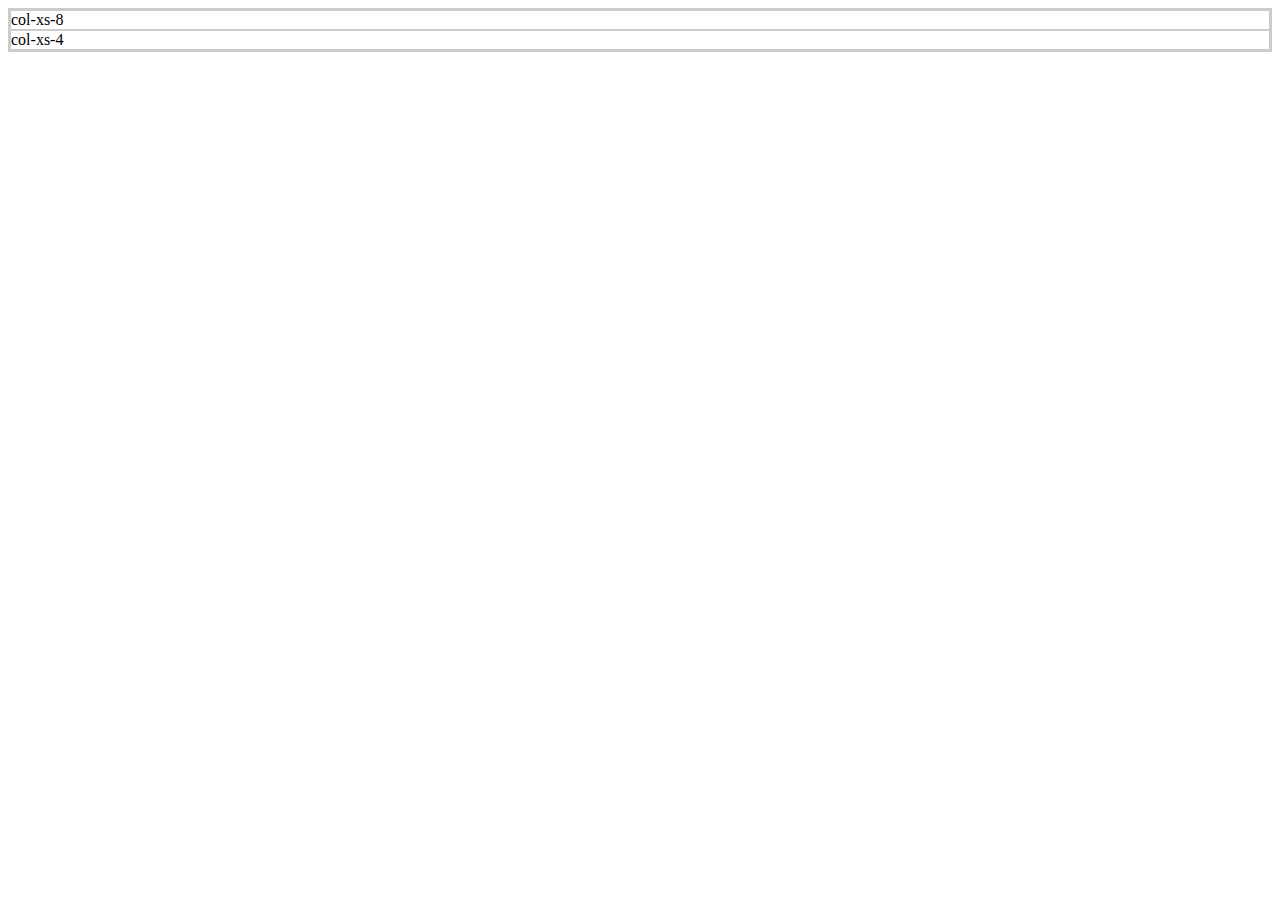
<file: index.html>
<!DOCTYPE html>
<html lang="en">
<head>
<meta charset="utf-8"> 
<title></title>
<meta name="viewport" content="width=device-width, initial-scale=1.0">
</head>
<style>
	div{border: 1px solid #ccc;}
</style>
<body>

<div class="container-fluid">
	<div class="row">
		<div class="col-xs-8">col-xs-8</div>
		<div class="col-xs-4">col-xs-4</div>
	</div>
</div>

</body>
</html>
</file>
